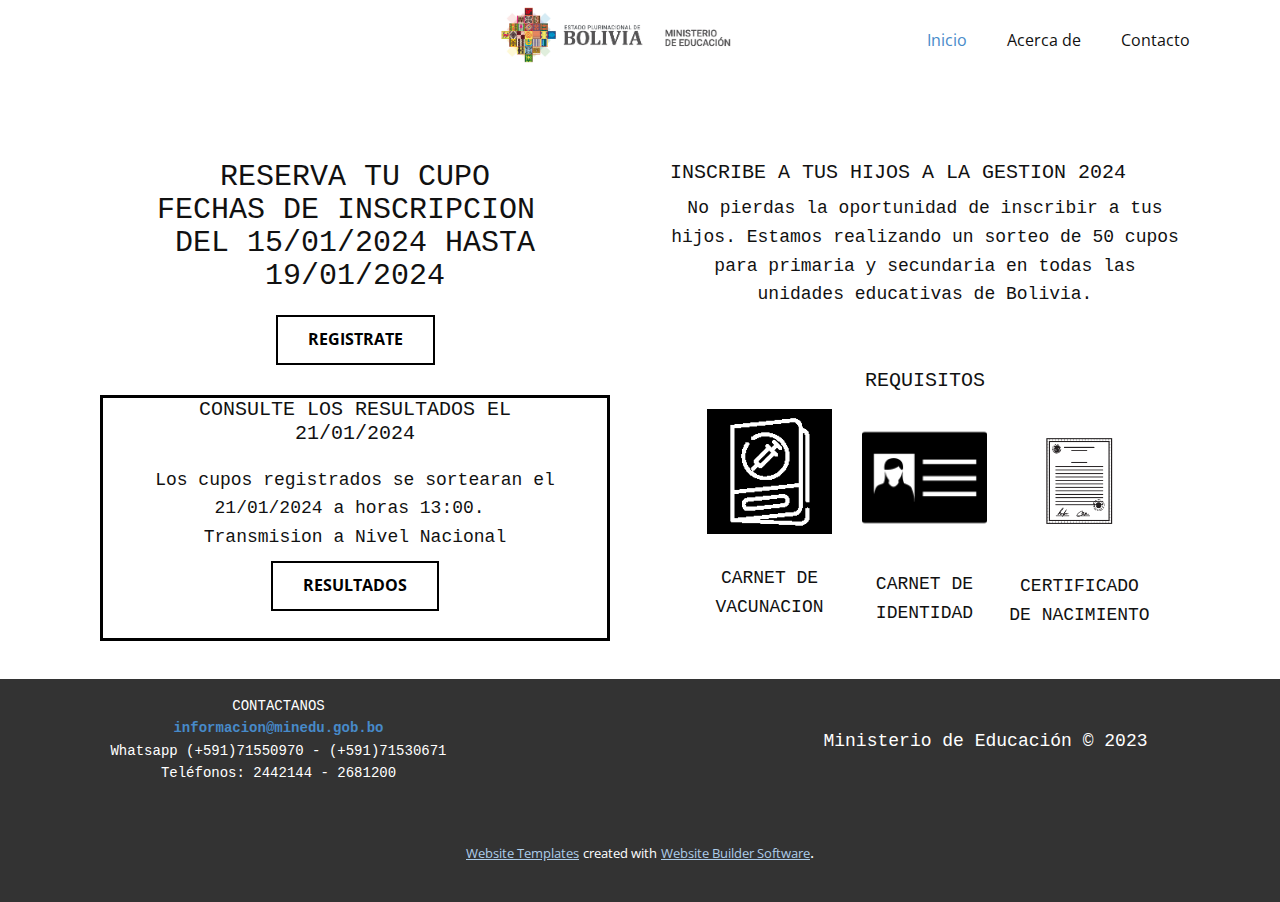
<file: Site1/index.html>
<!DOCTYPE html>
<html style="font-size: 16px;" lang="es"><head>
    <meta name="viewport" content="width=device-width, initial-scale=1.0">
    <meta charset="utf-8">
    <meta name="keywords" content="RESERVA TU CUPOFECHAS DE INSCRIPCION&nbsp;DEL 15/01/2024 HASTA 19/01/2024​​">
    <meta name="description" content="">
    <title>Inicio</title>
    <link rel="stylesheet" href="nicepage.css" media="screen">
<link rel="stylesheet" href="Inicio.css" media="screen">
    <script class="u-script" type="text/javascript" src="jquery.js" defer=""></script>
    <script class="u-script" type="text/javascript" src="nicepage.js" defer=""></script>
    <meta name="generator" content="Nicepage 6.3.1, nicepage.com">
    <link id="u-theme-google-font" rel="stylesheet" href="https://fonts.googleapis.com/css?family=Roboto:100,100i,300,300i,400,400i,500,500i,700,700i,900,900i|Open+Sans:300,300i,400,400i,500,500i,600,600i,700,700i,800,800i">
    
    
    
    <script type="application/ld+json">{
		"@context": "http://schema.org",
		"@type": "Organization",
		"name": ""
}</script>
    <meta name="theme-color" content="#478ac9">
    <meta property="og:title" content="Inicio">
    <meta property="og:type" content="website">
  <meta data-intl-tel-input-cdn-path="intlTelInput/"></head>
  <body data-home-page="Inicio.html" data-home-page-title="Inicio" data-path-to-root="./" data-include-products="false" class="u-body u-xl-mode" data-lang="es"><header class="u-clearfix u-header u-header" id="sec-be57"><div class="u-clearfix u-sheet u-sheet-1">
        <img class="u-expanded-height u-image u-image-contain u-image-default u-image-1" src="images/ministeriodeeducacion1.png" alt="" data-image-width="707" data-image-height="201">
        <nav class="u-menu u-menu-one-level u-offcanvas u-menu-1">
          <div class="menu-collapse" style="font-size: 1rem; letter-spacing: 0px;">
            <a class="u-button-style u-custom-left-right-menu-spacing u-custom-padding-bottom u-custom-top-bottom-menu-spacing u-nav-link u-text-active-palette-1-base u-text-hover-palette-2-base" href="#">
              <svg class="u-svg-link" viewBox="0 0 24 24"><use xmlns:xlink="http://www.w3.org/1999/xlink" xlink:href="#menu-hamburger"></use></svg>
              <svg class="u-svg-content" version="1.1" id="menu-hamburger" viewBox="0 0 16 16" x="0px" y="0px" xmlns:xlink="http://www.w3.org/1999/xlink" xmlns="http://www.w3.org/2000/svg"><g><rect y="1" width="16" height="2"></rect><rect y="7" width="16" height="2"></rect><rect y="13" width="16" height="2"></rect>
</g></svg>
            </a>
          </div>
          <div class="u-custom-menu u-nav-container">
            <ul class="u-nav u-unstyled u-nav-1"><li class="u-nav-item"><a class="u-button-style u-nav-link u-text-active-palette-1-base u-text-hover-palette-2-base" href="Inicio.html" style="padding: 10px 20px;">Inicio</a>
</li><li class="u-nav-item"><a class="u-button-style u-nav-link u-text-active-palette-1-base u-text-hover-palette-2-base" href="Acerca-de.html" style="padding: 10px 20px;">Acerca de</a>
</li><li class="u-nav-item"><a class="u-button-style u-nav-link u-text-active-palette-1-base u-text-hover-palette-2-base" href="Contacto.html" style="padding: 10px 20px;">Contacto</a>
</li></ul>
          </div>
          <div class="u-custom-menu u-nav-container-collapse">
            <div class="u-black u-container-style u-inner-container-layout u-opacity u-opacity-95 u-sidenav">
              <div class="u-inner-container-layout u-sidenav-overflow">
                <div class="u-menu-close"></div>
                <ul class="u-align-center u-nav u-popupmenu-items u-unstyled u-nav-2"><li class="u-nav-item"><a class="u-button-style u-nav-link" href="Inicio.html">Inicio</a>
</li><li class="u-nav-item"><a class="u-button-style u-nav-link" href="Acerca-de.html">Acerca de</a>
</li><li class="u-nav-item"><a class="u-button-style u-nav-link" href="Contacto.html">Contacto</a>
</li></ul>
              </div>
            </div>
            <div class="u-black u-menu-overlay u-opacity u-opacity-70"></div>
          </div>
        </nav>
      </div></header>
    <section class="u-clearfix u-section-1" id="sec-d929">
      <div class="u-clearfix u-sheet u-sheet-1">
        <div class="data-layout-selected u-clearfix u-expanded-width u-layout-wrap u-layout-wrap-1">
          <div class="u-layout">
            <div class="u-layout-row">
              <div class="u-size-30">
                <div class="u-layout-col">
                  <div class="u-align-center u-container-style u-layout-cell u-size-60 u-layout-cell-1">
                    <div class="u-container-layout u-container-layout-1">
                      <h1 class="u-custom-font u-font-courier-new u-text u-text-default u-text-1">RESERVA TU CUPO<br>FECHAS DE INSCRIPCION&nbsp;<br>DEL 15/01/2024 HASTA 19/01/2024 
                      </h1>
                      <a href="Registro.html" class="u-align-center u-border-2 u-border-black u-btn u-button-style u-hover-black u-none u-text-hover-white u-btn-1" rel="nofollow">REGISTRATE<br>
                      </a>
                      <div class="u-border-3 u-border-black u-container-style u-expanded-width u-group u-group-1">
                        <div class="u-container-layout u-container-layout-2">
                          <h5 class="u-align-center u-custom-font u-font-courier-new u-text u-text-default u-text-2">CONSULTE LOS RESULTADOS EL 21/01/2024</h5>
                          <p class="u-align-center u-custom-font u-font-courier-new u-text u-text-default u-text-3">Los cupos registrados se sortearan el 21/01/2024 a horas 13:00.&nbsp;<br>Transmision a Nivel Nacional 
                          </p>
                          <a href="https://nicepage.com/es/plantillas-web" class="u-border-2 u-border-black u-btn u-button-style u-hover-black u-none u-text-hover-white u-btn-2">resultados</a>
                        </div>
                      </div>
                    </div>
                  </div>
                </div>
              </div>
              <div class="u-size-30">
                <div class="u-layout-col">
                  <div class="u-container-style u-layout-cell u-size-30 u-layout-cell-2">
                    <div class="u-container-layout u-container-layout-3">
                      <h5 class="u-custom-font u-font-courier-new u-text u-text-4">INSCRIBE A TUS HIJOS A LA GESTION 2024<br>
                      </h5>
                      <p class="u-align-center u-custom-font u-font-courier-new u-text u-text-5">No pierdas la oportunidad de inscribir a tus hijos. Estamos realizando un sorteo de 50 cupos para primaria y secundaria en todas las unidades educativas​ de Bolivia.</p>
                    </div>
                  </div>
                  <div class="u-container-style u-layout-cell u-size-30 u-layout-cell-3">
                    <div class="u-container-layout u-container-layout-4">
                      <h5 class="u-align-center u-custom-font u-font-courier-new u-text u-text-default u-text-6">REQUISITOS </h5>
                    </div>
                  </div>
                </div>
              </div>
            </div>
          </div>
        </div>
        <div class="data-layout-selected u-clearfix u-expanded-width-xs u-layout-wrap u-layout-wrap-2">
          <div class="u-layout">
            <div class="u-layout-row">
              <div class="u-container-style u-layout-cell u-size-20 u-layout-cell-4">
                <div class="u-container-layout u-container-layout-5">
                  <img class="u-image u-image-default u-preserve-proportions u-image-1" src="images/vacuna.png" alt="" data-image-width="150" data-image-height="150">
                  <p class="u-align-center u-custom-font u-font-courier-new u-text u-text-default u-text-7">CARNET DE VACUNACION</p>
                </div>
              </div>
              <div class="u-container-style u-layout-cell u-size-20 u-layout-cell-5">
                <div class="u-container-layout u-container-layout-6">
                  <img class="u-image u-image-default u-preserve-proportions u-image-2" src="images/ceduladeidentidad.png" alt="" data-image-width="512" data-image-height="512">
                  <p class="u-align-center u-custom-font u-font-courier-new u-text u-text-default u-text-8">CARNET DE IDENTIDAD</p>
                </div>
              </div>
              <div class="u-container-style u-layout-cell u-size-20 u-layout-cell-6">
                <div class="u-container-layout u-container-layout-7">
                  <img class="u-image u-image-contain u-image-default u-preserve-proportions u-image-3" src="images/acda.png" alt="" data-image-width="240" data-image-height="240">
                  <p class="u-align-center u-custom-font u-font-courier-new u-text u-text-default u-text-9">CERTIFICADO DE NACIMIENTO </p>
                </div>
              </div>
            </div>
          </div>
        </div>
      </div>
    </section>
    
    
    
    <footer class="u-align-center u-clearfix u-footer u-grey-80 u-footer" id="sec-e6d7"><div class="u-clearfix u-sheet u-sheet-1">
        <p class="u-align-center u-custom-font u-font-courier-new u-small-text u-text u-text-variant u-text-1">CONTACTANOS <br><b>
            <a href="mailto:informacion@minedu.gob.bo" class="u-active-none u-border-none u-btn u-button-style u-hover-none u-none u-text-palette-1-base u-btn-1">informacion@minedu.gob.bo</a></b>
          <br>Whatsapp (+591)71550970 - (+591)71530671<br>Teléfonos: 2442144 - 2681200<br>
        </p>
        <p class="u-align-center u-custom-font u-font-courier-new u-text u-text-2">Ministerio de Educación © 2023</p>
      </div></footer>
    <section class="u-backlink u-clearfix u-grey-80">
      <a class="u-link" href="https://nicepage.com/website-templates" target="_blank">
        <span>Website Templates</span>
      </a>
      <p class="u-text">
        <span>created with</span>
      </p>
      <a class="u-link" href="" target="_blank">
        <span>Website Builder Software</span>
      </a>. 
    </section>
  
</body></html>
</file>
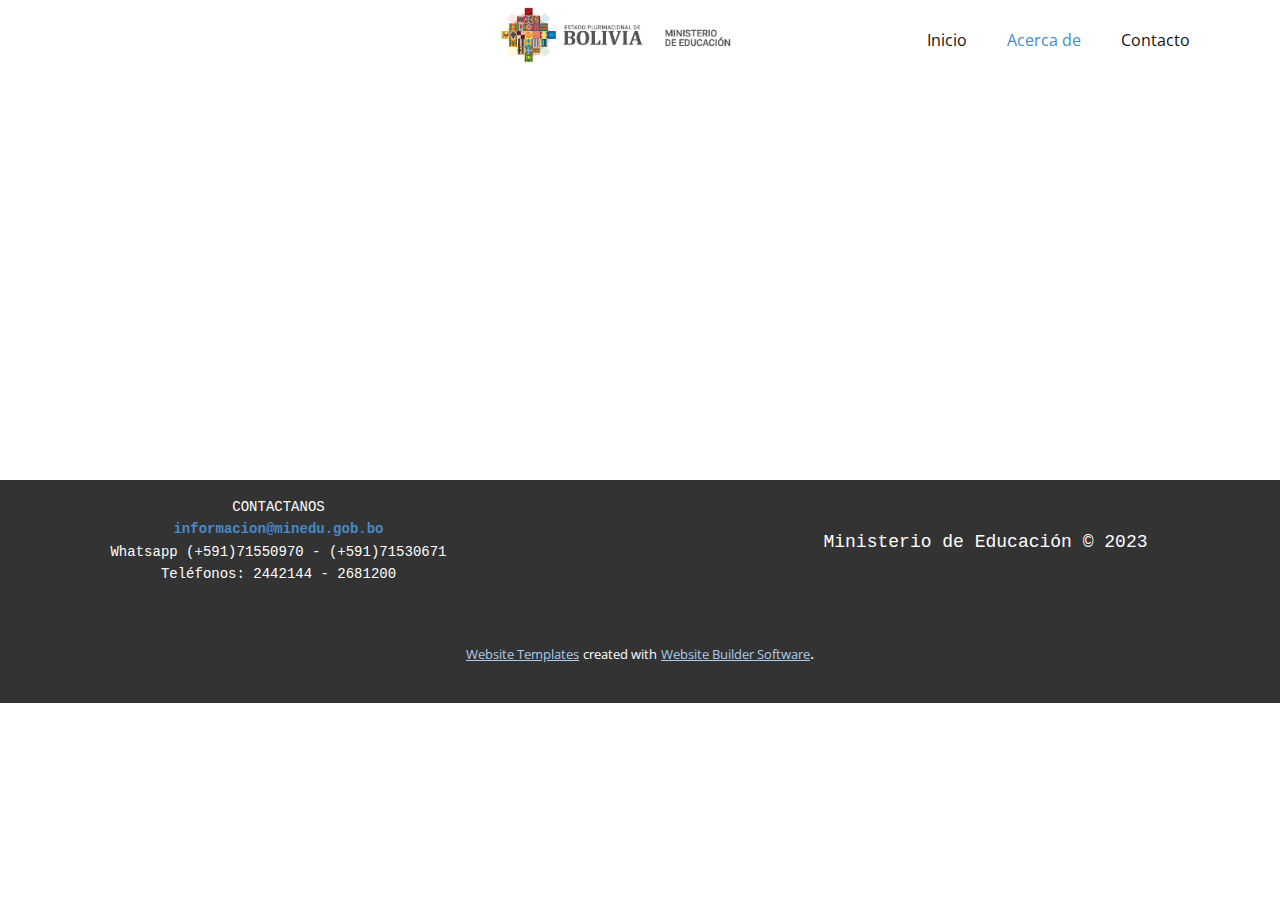
<file: Site1/Acerca-de.html>
<!DOCTYPE html>
<html style="font-size: 16px;" lang="es"><head>
    <meta name="viewport" content="width=device-width, initial-scale=1.0">
    <meta charset="utf-8">
    <meta name="keywords" content="">
    <meta name="description" content="">
    <title>Acerca de</title>
    <link rel="stylesheet" href="nicepage.css" media="screen">
<link rel="stylesheet" href="Acerca-de.css" media="screen">
    <script class="u-script" type="text/javascript" src="jquery.js" defer=""></script>
    <script class="u-script" type="text/javascript" src="nicepage.js" defer=""></script>
    <meta name="generator" content="Nicepage 6.3.1, nicepage.com">
    <link id="u-theme-google-font" rel="stylesheet" href="https://fonts.googleapis.com/css?family=Roboto:100,100i,300,300i,400,400i,500,500i,700,700i,900,900i|Open+Sans:300,300i,400,400i,500,500i,600,600i,700,700i,800,800i">
    
    
    
    <script type="application/ld+json">{
		"@context": "http://schema.org",
		"@type": "Organization",
		"name": ""
}</script>
    <meta name="theme-color" content="#478ac9">
    <meta property="og:title" content="Acerca de">
    <meta property="og:type" content="website">
  <meta data-intl-tel-input-cdn-path="intlTelInput/"></head>
  <body data-path-to-root="./" data-include-products="false" class="u-body u-xl-mode" data-lang="es"><header class="u-clearfix u-header u-header" id="sec-be57"><div class="u-clearfix u-sheet u-sheet-1">
        <img class="u-expanded-height u-image u-image-contain u-image-default u-image-1" src="images/ministeriodeeducacion1.png" alt="" data-image-width="707" data-image-height="201">
        <nav class="u-menu u-menu-one-level u-offcanvas u-menu-1">
          <div class="menu-collapse" style="font-size: 1rem; letter-spacing: 0px;">
            <a class="u-button-style u-custom-left-right-menu-spacing u-custom-padding-bottom u-custom-top-bottom-menu-spacing u-nav-link u-text-active-palette-1-base u-text-hover-palette-2-base" href="#">
              <svg class="u-svg-link" viewBox="0 0 24 24"><use xmlns:xlink="http://www.w3.org/1999/xlink" xlink:href="#menu-hamburger"></use></svg>
              <svg class="u-svg-content" version="1.1" id="menu-hamburger" viewBox="0 0 16 16" x="0px" y="0px" xmlns:xlink="http://www.w3.org/1999/xlink" xmlns="http://www.w3.org/2000/svg"><g><rect y="1" width="16" height="2"></rect><rect y="7" width="16" height="2"></rect><rect y="13" width="16" height="2"></rect>
</g></svg>
            </a>
          </div>
          <div class="u-custom-menu u-nav-container">
            <ul class="u-nav u-unstyled u-nav-1"><li class="u-nav-item"><a class="u-button-style u-nav-link u-text-active-palette-1-base u-text-hover-palette-2-base" href="Inicio.html" style="padding: 10px 20px;">Inicio</a>
</li><li class="u-nav-item"><a class="u-button-style u-nav-link u-text-active-palette-1-base u-text-hover-palette-2-base" href="Acerca-de.html" style="padding: 10px 20px;">Acerca de</a>
</li><li class="u-nav-item"><a class="u-button-style u-nav-link u-text-active-palette-1-base u-text-hover-palette-2-base" href="Contacto.html" style="padding: 10px 20px;">Contacto</a>
</li></ul>
          </div>
          <div class="u-custom-menu u-nav-container-collapse">
            <div class="u-black u-container-style u-inner-container-layout u-opacity u-opacity-95 u-sidenav">
              <div class="u-inner-container-layout u-sidenav-overflow">
                <div class="u-menu-close"></div>
                <ul class="u-align-center u-nav u-popupmenu-items u-unstyled u-nav-2"><li class="u-nav-item"><a class="u-button-style u-nav-link" href="Inicio.html">Inicio</a>
</li><li class="u-nav-item"><a class="u-button-style u-nav-link" href="Acerca-de.html">Acerca de</a>
</li><li class="u-nav-item"><a class="u-button-style u-nav-link" href="Contacto.html">Contacto</a>
</li></ul>
              </div>
            </div>
            <div class="u-black u-menu-overlay u-opacity u-opacity-70"></div>
          </div>
        </nav>
      </div></header>
    <section class="u-clearfix u-section-1" id="sec-7c60">
      <div class="u-clearfix u-sheet u-sheet-1"></div>
    </section>
    
    
    
    <footer class="u-align-center u-clearfix u-footer u-grey-80 u-footer" id="sec-e6d7"><div class="u-clearfix u-sheet u-sheet-1">
        <p class="u-align-center u-custom-font u-font-courier-new u-small-text u-text u-text-variant u-text-1">CONTACTANOS <br><b>
            <a href="mailto:informacion@minedu.gob.bo" class="u-active-none u-border-none u-btn u-button-style u-hover-none u-none u-text-palette-1-base u-btn-1">informacion@minedu.gob.bo</a></b>
          <br>Whatsapp (+591)71550970 - (+591)71530671<br>Teléfonos: 2442144 - 2681200<br>
        </p>
        <p class="u-align-center u-custom-font u-font-courier-new u-text u-text-2">Ministerio de Educación © 2023</p>
      </div></footer>
    <section class="u-backlink u-clearfix u-grey-80">
      <a class="u-link" href="https://nicepage.com/website-templates" target="_blank">
        <span>Website Templates</span>
      </a>
      <p class="u-text">
        <span>created with</span>
      </p>
      <a class="u-link" href="" target="_blank">
        <span>Website Builder Software</span>
      </a>. 
    </section>
  
</body></html>
</file>
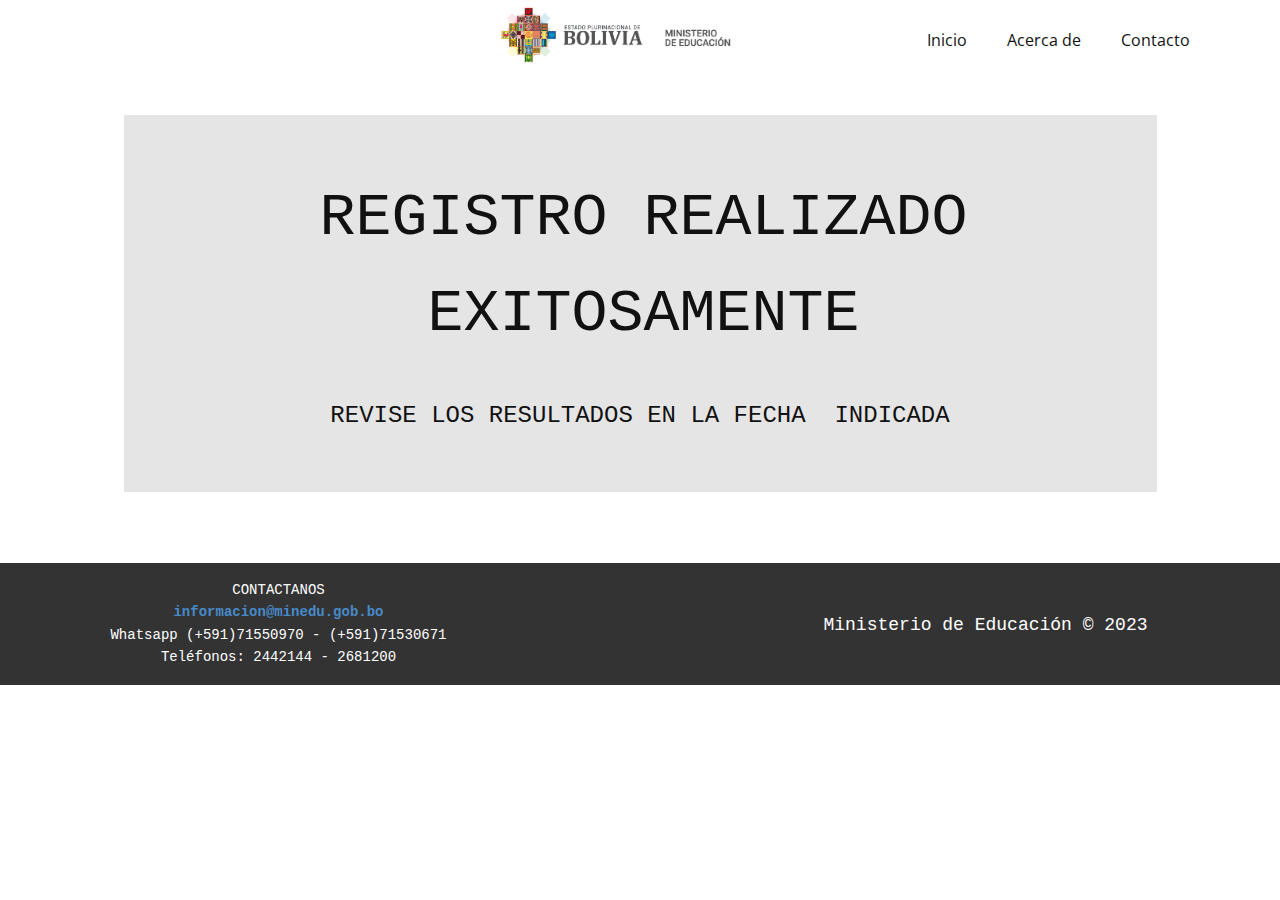
<file: Site1/confirmacion.html>
<!DOCTYPE html>
<html style="font-size: 16px;" lang="es"><head>
    <meta name="viewport" content="width=device-width, initial-scale=1.0">
    <meta charset="utf-8">
    <meta name="keywords" content="">
    <meta name="description" content="">
    <title>confirmacion</title>
    <link rel="stylesheet" href="nicepage.css" media="screen">
<link rel="stylesheet" href="confirmacion.css" media="screen">
    <script class="u-script" type="text/javascript" src="jquery.js" defer=""></script>
    <script class="u-script" type="text/javascript" src="nicepage.js" defer=""></script>
    <meta name="generator" content="Nicepage 6.3.1, nicepage.com">
    <link id="u-theme-google-font" rel="stylesheet" href="https://fonts.googleapis.com/css?family=Roboto:100,100i,300,300i,400,400i,500,500i,700,700i,900,900i|Open+Sans:300,300i,400,400i,500,500i,600,600i,700,700i,800,800i">
    
    
    
    <script type="application/ld+json">{
		"@context": "http://schema.org",
		"@type": "Organization",
		"name": ""
}</script>
    <meta name="theme-color" content="#478ac9">
    <meta property="og:title" content="confirmacion">
    <meta property="og:type" content="website">
  <meta data-intl-tel-input-cdn-path="intlTelInput/"></head>
  <body data-path-to-root="./" data-include-products="false" class="u-body u-xl-mode" data-lang="es"><header class="u-clearfix u-header u-header" id="sec-be57"><div class="u-clearfix u-sheet u-sheet-1">
        <img class="u-expanded-height u-image u-image-contain u-image-default u-image-1" src="images/ministeriodeeducacion1.png" alt="" data-image-width="707" data-image-height="201">
        <nav class="u-menu u-menu-one-level u-offcanvas u-menu-1">
          <div class="menu-collapse" style="font-size: 1rem; letter-spacing: 0px;">
            <a class="u-button-style u-custom-left-right-menu-spacing u-custom-padding-bottom u-custom-top-bottom-menu-spacing u-nav-link u-text-active-palette-1-base u-text-hover-palette-2-base" href="#">
              <svg class="u-svg-link" viewBox="0 0 24 24"><use xmlns:xlink="http://www.w3.org/1999/xlink" xlink:href="#menu-hamburger"></use></svg>
              <svg class="u-svg-content" version="1.1" id="menu-hamburger" viewBox="0 0 16 16" x="0px" y="0px" xmlns:xlink="http://www.w3.org/1999/xlink" xmlns="http://www.w3.org/2000/svg"><g><rect y="1" width="16" height="2"></rect><rect y="7" width="16" height="2"></rect><rect y="13" width="16" height="2"></rect>
</g></svg>
            </a>
          </div>
          <div class="u-custom-menu u-nav-container">
            <ul class="u-nav u-unstyled u-nav-1"><li class="u-nav-item"><a class="u-button-style u-nav-link u-text-active-palette-1-base u-text-hover-palette-2-base" href="Inicio.html" style="padding: 10px 20px;">Inicio</a>
</li><li class="u-nav-item"><a class="u-button-style u-nav-link u-text-active-palette-1-base u-text-hover-palette-2-base" href="Acerca-de.html" style="padding: 10px 20px;">Acerca de</a>
</li><li class="u-nav-item"><a class="u-button-style u-nav-link u-text-active-palette-1-base u-text-hover-palette-2-base" href="Contacto.html" style="padding: 10px 20px;">Contacto</a>
</li></ul>
          </div>
          <div class="u-custom-menu u-nav-container-collapse">
            <div class="u-black u-container-style u-inner-container-layout u-opacity u-opacity-95 u-sidenav">
              <div class="u-inner-container-layout u-sidenav-overflow">
                <div class="u-menu-close"></div>
                <ul class="u-align-center u-nav u-popupmenu-items u-unstyled u-nav-2"><li class="u-nav-item"><a class="u-button-style u-nav-link" href="Inicio.html">Inicio</a>
</li><li class="u-nav-item"><a class="u-button-style u-nav-link" href="Acerca-de.html">Acerca de</a>
</li><li class="u-nav-item"><a class="u-button-style u-nav-link" href="Contacto.html">Contacto</a>
</li></ul>
              </div>
            </div>
            <div class="u-black u-menu-overlay u-opacity u-opacity-70"></div>
          </div>
        </nav>
      </div></header>
    <section class="u-clearfix u-section-1" id="sec-e9c5">
      <div class="u-clearfix u-sheet u-sheet-1">
        <div class="u-container-style u-grey-10 u-group u-group-1">
          <div class="u-container-layout u-container-layout-1">
            <p class="u-align-center u-custom-font u-font-courier-new u-text u-text-1">REGISTRO REALIZADO EXITOSAMENTE</p>
            <p class="u-align-center u-custom-font u-font-courier-new u-text u-text-2">REVISE LOS RESULTADOS EN LA FECHA&nbsp; INDICADA</p>
          </div>
        </div>
      </div>
    </section>
    
    
    
    <footer class="u-align-center u-clearfix u-footer u-grey-80 u-footer" id="sec-e6d7"><div class="u-clearfix u-sheet u-sheet-1">
        <p class="u-align-center u-custom-font u-font-courier-new u-small-text u-text u-text-variant u-text-1">CONTACTANOS <br><b>
            <a href="mailto:informacion@minedu.gob.bo" class="u-active-none u-border-none u-btn u-button-style u-hover-none u-none u-text-palette-1-base u-btn-1">informacion@minedu.gob.bo</a></b>
          <br>Whatsapp (+591)71550970 - (+591)71530671<br>Teléfonos: 2442144 - 2681200<br>
        </p>
        <p class="u-align-center u-custom-font u-font-courier-new u-text u-text-2">Ministerio de Educación © 2023</p>
      </div></footer>
  
</body></html>
</file>
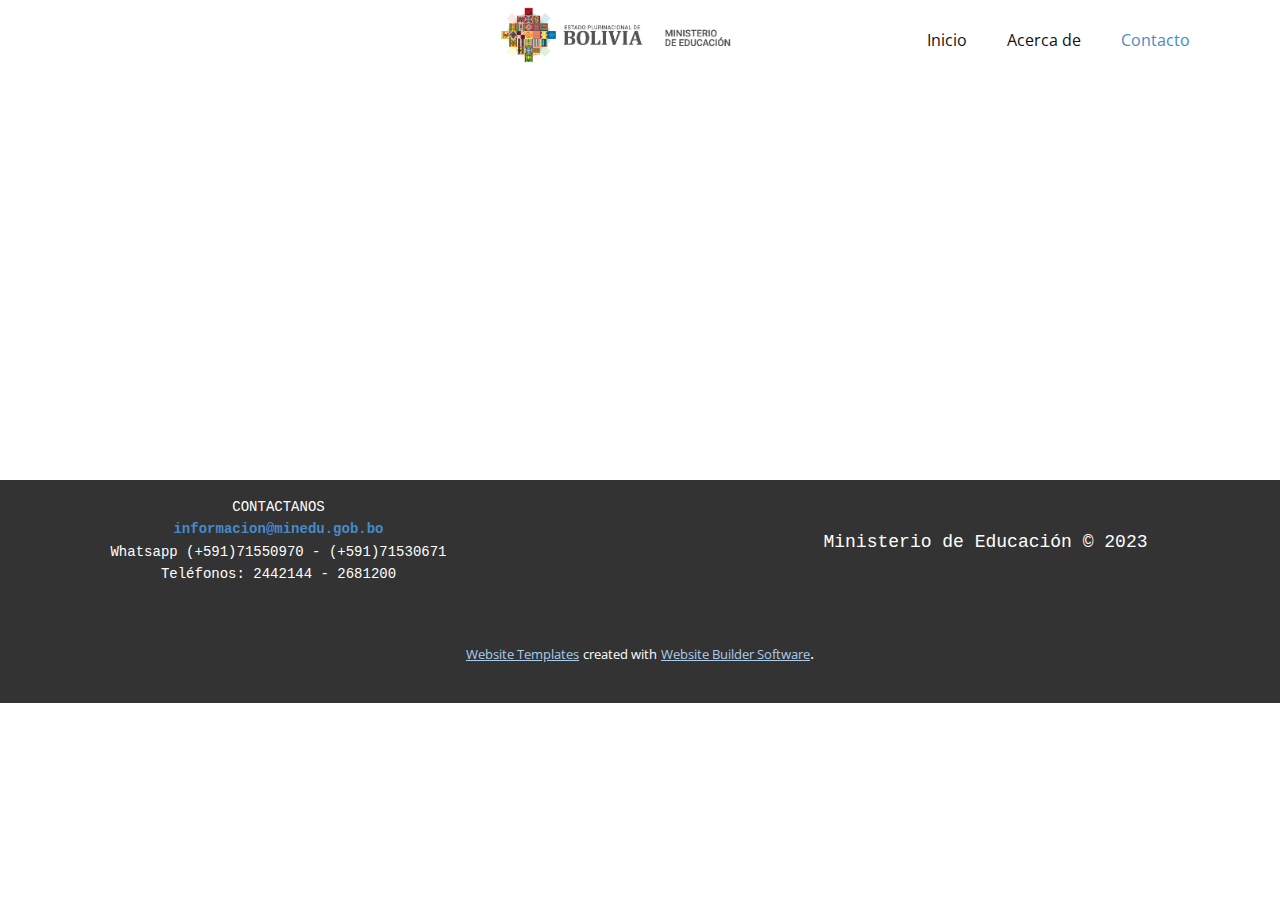
<file: Site1/Contacto.html>
<!DOCTYPE html>
<html style="font-size: 16px;" lang="es"><head>
    <meta name="viewport" content="width=device-width, initial-scale=1.0">
    <meta charset="utf-8">
    <meta name="keywords" content="">
    <meta name="description" content="">
    <title>Contacto</title>
    <link rel="stylesheet" href="nicepage.css" media="screen">
<link rel="stylesheet" href="Contacto.css" media="screen">
    <script class="u-script" type="text/javascript" src="jquery.js" defer=""></script>
    <script class="u-script" type="text/javascript" src="nicepage.js" defer=""></script>
    <meta name="generator" content="Nicepage 6.3.1, nicepage.com">
    <link id="u-theme-google-font" rel="stylesheet" href="https://fonts.googleapis.com/css?family=Roboto:100,100i,300,300i,400,400i,500,500i,700,700i,900,900i|Open+Sans:300,300i,400,400i,500,500i,600,600i,700,700i,800,800i">
    
    
    
    <script type="application/ld+json">{
		"@context": "http://schema.org",
		"@type": "Organization",
		"name": ""
}</script>
    <meta name="theme-color" content="#478ac9">
    <meta property="og:title" content="Contacto">
    <meta property="og:type" content="website">
  <meta data-intl-tel-input-cdn-path="intlTelInput/"></head>
  <body data-path-to-root="./" data-include-products="false" class="u-body u-xl-mode" data-lang="es"><header class="u-clearfix u-header u-header" id="sec-be57"><div class="u-clearfix u-sheet u-sheet-1">
        <img class="u-expanded-height u-image u-image-contain u-image-default u-image-1" src="images/ministeriodeeducacion1.png" alt="" data-image-width="707" data-image-height="201">
        <nav class="u-menu u-menu-one-level u-offcanvas u-menu-1">
          <div class="menu-collapse" style="font-size: 1rem; letter-spacing: 0px;">
            <a class="u-button-style u-custom-left-right-menu-spacing u-custom-padding-bottom u-custom-top-bottom-menu-spacing u-nav-link u-text-active-palette-1-base u-text-hover-palette-2-base" href="#">
              <svg class="u-svg-link" viewBox="0 0 24 24"><use xmlns:xlink="http://www.w3.org/1999/xlink" xlink:href="#menu-hamburger"></use></svg>
              <svg class="u-svg-content" version="1.1" id="menu-hamburger" viewBox="0 0 16 16" x="0px" y="0px" xmlns:xlink="http://www.w3.org/1999/xlink" xmlns="http://www.w3.org/2000/svg"><g><rect y="1" width="16" height="2"></rect><rect y="7" width="16" height="2"></rect><rect y="13" width="16" height="2"></rect>
</g></svg>
            </a>
          </div>
          <div class="u-custom-menu u-nav-container">
            <ul class="u-nav u-unstyled u-nav-1"><li class="u-nav-item"><a class="u-button-style u-nav-link u-text-active-palette-1-base u-text-hover-palette-2-base" href="Inicio.html" style="padding: 10px 20px;">Inicio</a>
</li><li class="u-nav-item"><a class="u-button-style u-nav-link u-text-active-palette-1-base u-text-hover-palette-2-base" href="Acerca-de.html" style="padding: 10px 20px;">Acerca de</a>
</li><li class="u-nav-item"><a class="u-button-style u-nav-link u-text-active-palette-1-base u-text-hover-palette-2-base" href="Contacto.html" style="padding: 10px 20px;">Contacto</a>
</li></ul>
          </div>
          <div class="u-custom-menu u-nav-container-collapse">
            <div class="u-black u-container-style u-inner-container-layout u-opacity u-opacity-95 u-sidenav">
              <div class="u-inner-container-layout u-sidenav-overflow">
                <div class="u-menu-close"></div>
                <ul class="u-align-center u-nav u-popupmenu-items u-unstyled u-nav-2"><li class="u-nav-item"><a class="u-button-style u-nav-link" href="Inicio.html">Inicio</a>
</li><li class="u-nav-item"><a class="u-button-style u-nav-link" href="Acerca-de.html">Acerca de</a>
</li><li class="u-nav-item"><a class="u-button-style u-nav-link" href="Contacto.html">Contacto</a>
</li></ul>
              </div>
            </div>
            <div class="u-black u-menu-overlay u-opacity u-opacity-70"></div>
          </div>
        </nav>
      </div></header>
    <section class="u-clearfix u-section-1" id="sec-a729">
      <div class="u-clearfix u-sheet u-sheet-1"></div>
    </section>
    
    
    
    <footer class="u-align-center u-clearfix u-footer u-grey-80 u-footer" id="sec-e6d7"><div class="u-clearfix u-sheet u-sheet-1">
        <p class="u-align-center u-custom-font u-font-courier-new u-small-text u-text u-text-variant u-text-1">CONTACTANOS <br><b>
            <a href="mailto:informacion@minedu.gob.bo" class="u-active-none u-border-none u-btn u-button-style u-hover-none u-none u-text-palette-1-base u-btn-1">informacion@minedu.gob.bo</a></b>
          <br>Whatsapp (+591)71550970 - (+591)71530671<br>Teléfonos: 2442144 - 2681200<br>
        </p>
        <p class="u-align-center u-custom-font u-font-courier-new u-text u-text-2">Ministerio de Educación © 2023</p>
      </div></footer>
    <section class="u-backlink u-clearfix u-grey-80">
      <a class="u-link" href="https://nicepage.com/website-templates" target="_blank">
        <span>Website Templates</span>
      </a>
      <p class="u-text">
        <span>created with</span>
      </p>
      <a class="u-link" href="" target="_blank">
        <span>Website Builder Software</span>
      </a>. 
    </section>
  
</body></html>
</file>
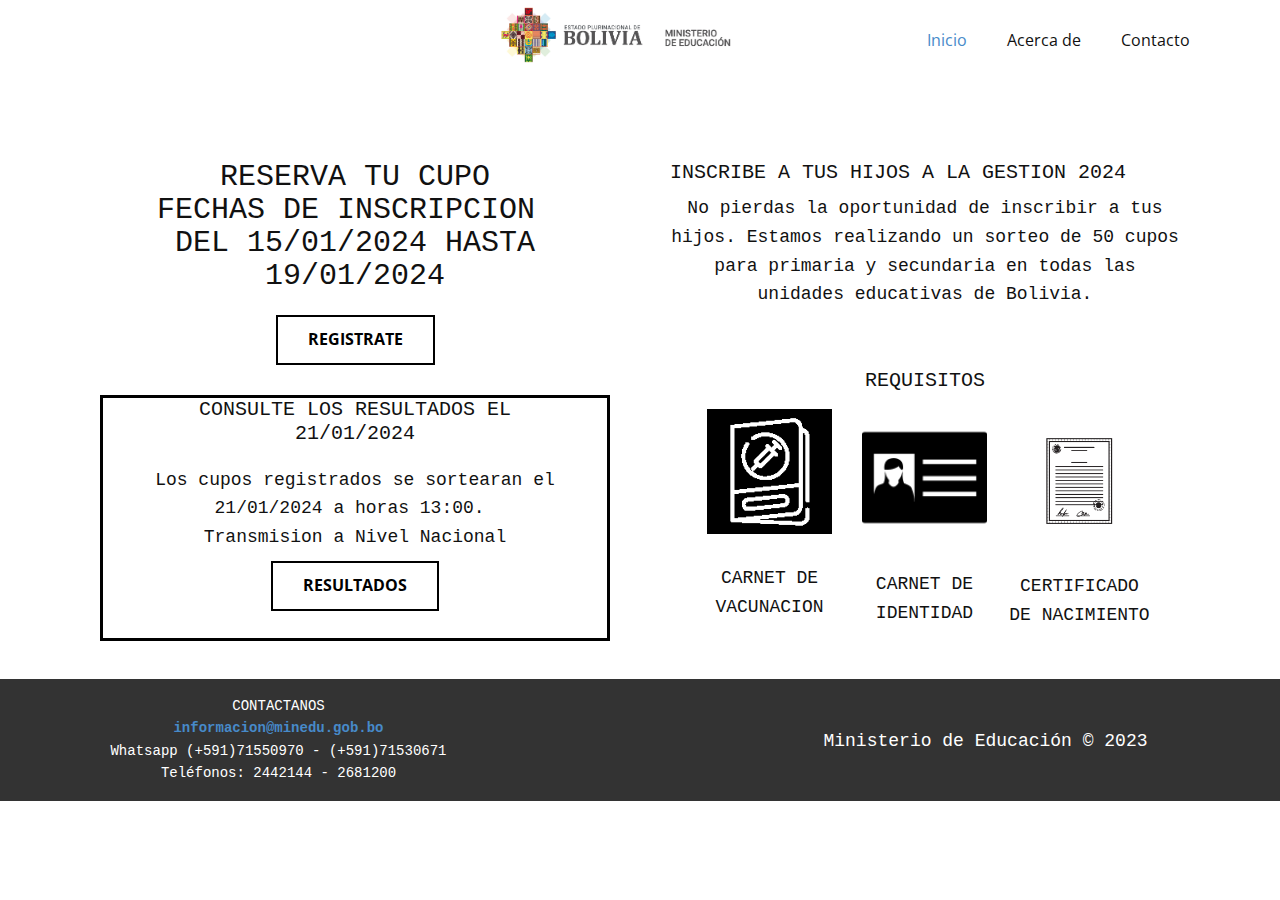
<file: Site1/Inicio.html>
<!DOCTYPE html>
<html style="font-size: 16px;" lang="es"><head>
    <meta name="viewport" content="width=device-width, initial-scale=1.0">
    <meta charset="utf-8">
    <meta name="keywords" content="RESERVA TU CUPOFECHAS DE INSCRIPCION&nbsp;DEL 15/01/2024 HASTA 19/01/2024​​">
    <meta name="description" content="">
    <title>Inicio</title>
    <link rel="stylesheet" href="nicepage.css" media="screen">
<link rel="stylesheet" href="Inicio.css" media="screen">
    <script class="u-script" type="text/javascript" src="jquery.js" defer=""></script>
    <script class="u-script" type="text/javascript" src="nicepage.js" defer=""></script>
    <meta name="generator" content="Nicepage 6.3.1, nicepage.com">
    <link id="u-theme-google-font" rel="stylesheet" href="https://fonts.googleapis.com/css?family=Roboto:100,100i,300,300i,400,400i,500,500i,700,700i,900,900i|Open+Sans:300,300i,400,400i,500,500i,600,600i,700,700i,800,800i">
    
    
    
    <script type="application/ld+json">{
		"@context": "http://schema.org",
		"@type": "Organization",
		"name": ""
}</script>
    <meta name="theme-color" content="#478ac9">
    <meta property="og:title" content="Inicio">
    <meta property="og:type" content="website">
  <meta data-intl-tel-input-cdn-path="intlTelInput/"></head>
  <body data-path-to-root="./" data-include-products="false" class="u-body u-xl-mode" data-lang="es"><header class="u-clearfix u-header u-header" id="sec-be57"><div class="u-clearfix u-sheet u-sheet-1">
        <img class="u-expanded-height u-image u-image-contain u-image-default u-image-1" src="images/ministeriodeeducacion1.png" alt="" data-image-width="707" data-image-height="201">
        <nav class="u-menu u-menu-one-level u-offcanvas u-menu-1">
          <div class="menu-collapse" style="font-size: 1rem; letter-spacing: 0px;">
            <a class="u-button-style u-custom-left-right-menu-spacing u-custom-padding-bottom u-custom-top-bottom-menu-spacing u-nav-link u-text-active-palette-1-base u-text-hover-palette-2-base" href="#">
              <svg class="u-svg-link" viewBox="0 0 24 24"><use xmlns:xlink="http://www.w3.org/1999/xlink" xlink:href="#menu-hamburger"></use></svg>
              <svg class="u-svg-content" version="1.1" id="menu-hamburger" viewBox="0 0 16 16" x="0px" y="0px" xmlns:xlink="http://www.w3.org/1999/xlink" xmlns="http://www.w3.org/2000/svg"><g><rect y="1" width="16" height="2"></rect><rect y="7" width="16" height="2"></rect><rect y="13" width="16" height="2"></rect>
</g></svg>
            </a>
          </div>
          <div class="u-custom-menu u-nav-container">
            <ul class="u-nav u-unstyled u-nav-1"><li class="u-nav-item"><a class="u-button-style u-nav-link u-text-active-palette-1-base u-text-hover-palette-2-base" href="Inicio.html" style="padding: 10px 20px;">Inicio</a>
</li><li class="u-nav-item"><a class="u-button-style u-nav-link u-text-active-palette-1-base u-text-hover-palette-2-base" href="Acerca-de.html" style="padding: 10px 20px;">Acerca de</a>
</li><li class="u-nav-item"><a class="u-button-style u-nav-link u-text-active-palette-1-base u-text-hover-palette-2-base" href="Contacto.html" style="padding: 10px 20px;">Contacto</a>
</li></ul>
          </div>
          <div class="u-custom-menu u-nav-container-collapse">
            <div class="u-black u-container-style u-inner-container-layout u-opacity u-opacity-95 u-sidenav">
              <div class="u-inner-container-layout u-sidenav-overflow">
                <div class="u-menu-close"></div>
                <ul class="u-align-center u-nav u-popupmenu-items u-unstyled u-nav-2"><li class="u-nav-item"><a class="u-button-style u-nav-link" href="Inicio.html">Inicio</a>
</li><li class="u-nav-item"><a class="u-button-style u-nav-link" href="Acerca-de.html">Acerca de</a>
</li><li class="u-nav-item"><a class="u-button-style u-nav-link" href="Contacto.html">Contacto</a>
</li></ul>
              </div>
            </div>
            <div class="u-black u-menu-overlay u-opacity u-opacity-70"></div>
          </div>
        </nav>
      </div></header>
    <section class="u-clearfix u-section-1" id="sec-d929">
      <div class="u-clearfix u-sheet u-sheet-1">
        <div class="data-layout-selected u-clearfix u-expanded-width u-layout-wrap u-layout-wrap-1">
          <div class="u-layout">
            <div class="u-layout-row">
              <div class="u-size-30">
                <div class="u-layout-col">
                  <div class="u-align-center u-container-style u-layout-cell u-size-60 u-layout-cell-1">
                    <div class="u-container-layout u-container-layout-1">
                      <h1 class="u-custom-font u-font-courier-new u-text u-text-default u-text-1">RESERVA TU CUPO<br>FECHAS DE INSCRIPCION&nbsp;<br>DEL 15/01/2024 HASTA 19/01/2024 
                      </h1>
                      <a href="Registro.html" class="u-align-center u-border-2 u-border-black u-btn u-button-style u-hover-black u-none u-text-hover-white u-btn-1" rel="nofollow">REGISTRATE<br>
                      </a>
                      <div class="u-border-3 u-border-black u-container-style u-expanded-width u-group u-group-1">
                        <div class="u-container-layout u-container-layout-2">
                          <h5 class="u-align-center u-custom-font u-font-courier-new u-text u-text-default u-text-2">CONSULTE LOS RESULTADOS EL 21/01/2024</h5>
                          <p class="u-align-center u-custom-font u-font-courier-new u-text u-text-default u-text-3">Los cupos registrados se sortearan el 21/01/2024 a horas 13:00.&nbsp;<br>Transmision a Nivel Nacional 
                          </p>
                          <a href="https://nicepage.com/es/plantillas-web" class="u-border-2 u-border-black u-btn u-button-style u-hover-black u-none u-text-hover-white u-btn-2">resultados</a>
                        </div>
                      </div>
                    </div>
                  </div>
                </div>
              </div>
              <div class="u-size-30">
                <div class="u-layout-col">
                  <div class="u-container-style u-layout-cell u-size-30 u-layout-cell-2">
                    <div class="u-container-layout u-container-layout-3">
                      <h5 class="u-custom-font u-font-courier-new u-text u-text-4">INSCRIBE A TUS HIJOS A LA GESTION 2024<br>
                      </h5>
                      <p class="u-align-center u-custom-font u-font-courier-new u-text u-text-5">No pierdas la oportunidad de inscribir a tus hijos. Estamos realizando un sorteo de 50 cupos para primaria y secundaria en todas las unidades educativas​ de Bolivia.</p>
                    </div>
                  </div>
                  <div class="u-container-style u-layout-cell u-size-30 u-layout-cell-3">
                    <div class="u-container-layout u-container-layout-4">
                      <h5 class="u-align-center u-custom-font u-font-courier-new u-text u-text-default u-text-6">REQUISITOS </h5>
                    </div>
                  </div>
                </div>
              </div>
            </div>
          </div>
        </div>
        <div class="data-layout-selected u-clearfix u-expanded-width-xs u-layout-wrap u-layout-wrap-2">
          <div class="u-layout">
            <div class="u-layout-row">
              <div class="u-container-style u-layout-cell u-size-20 u-layout-cell-4">
                <div class="u-container-layout u-container-layout-5">
                  <img class="u-image u-image-default u-preserve-proportions u-image-1" src="images/vacuna.png" alt="" data-image-width="150" data-image-height="150">
                  <p class="u-align-center u-custom-font u-font-courier-new u-text u-text-default u-text-7">CARNET DE VACUNACION</p>
                </div>
              </div>
              <div class="u-container-style u-layout-cell u-size-20 u-layout-cell-5">
                <div class="u-container-layout u-container-layout-6">
                  <img class="u-image u-image-default u-preserve-proportions u-image-2" src="images/ceduladeidentidad.png" alt="" data-image-width="512" data-image-height="512">
                  <p class="u-align-center u-custom-font u-font-courier-new u-text u-text-default u-text-8">CARNET DE IDENTIDAD</p>
                </div>
              </div>
              <div class="u-container-style u-layout-cell u-size-20 u-layout-cell-6">
                <div class="u-container-layout u-container-layout-7">
                  <img class="u-image u-image-contain u-image-default u-preserve-proportions u-image-3" src="images/acda.png" alt="" data-image-width="240" data-image-height="240">
                  <p class="u-align-center u-custom-font u-font-courier-new u-text u-text-default u-text-9">CERTIFICADO DE NACIMIENTO </p>
                </div>
              </div>
            </div>
          </div>
        </div>
      </div>
    </section>
    
    
    
    <footer class="u-align-center u-clearfix u-footer u-grey-80 u-footer" id="sec-e6d7"><div class="u-clearfix u-sheet u-sheet-1">
        <p class="u-align-center u-custom-font u-font-courier-new u-small-text u-text u-text-variant u-text-1">CONTACTANOS <br><b>
            <a href="mailto:informacion@minedu.gob.bo" class="u-active-none u-border-none u-btn u-button-style u-hover-none u-none u-text-palette-1-base u-btn-1">informacion@minedu.gob.bo</a></b>
          <br>Whatsapp (+591)71550970 - (+591)71530671<br>Teléfonos: 2442144 - 2681200<br>
        </p>
        <p class="u-align-center u-custom-font u-font-courier-new u-text u-text-2">Ministerio de Educación © 2023</p>
      </div></footer>
    
  
</body></html>
</file>
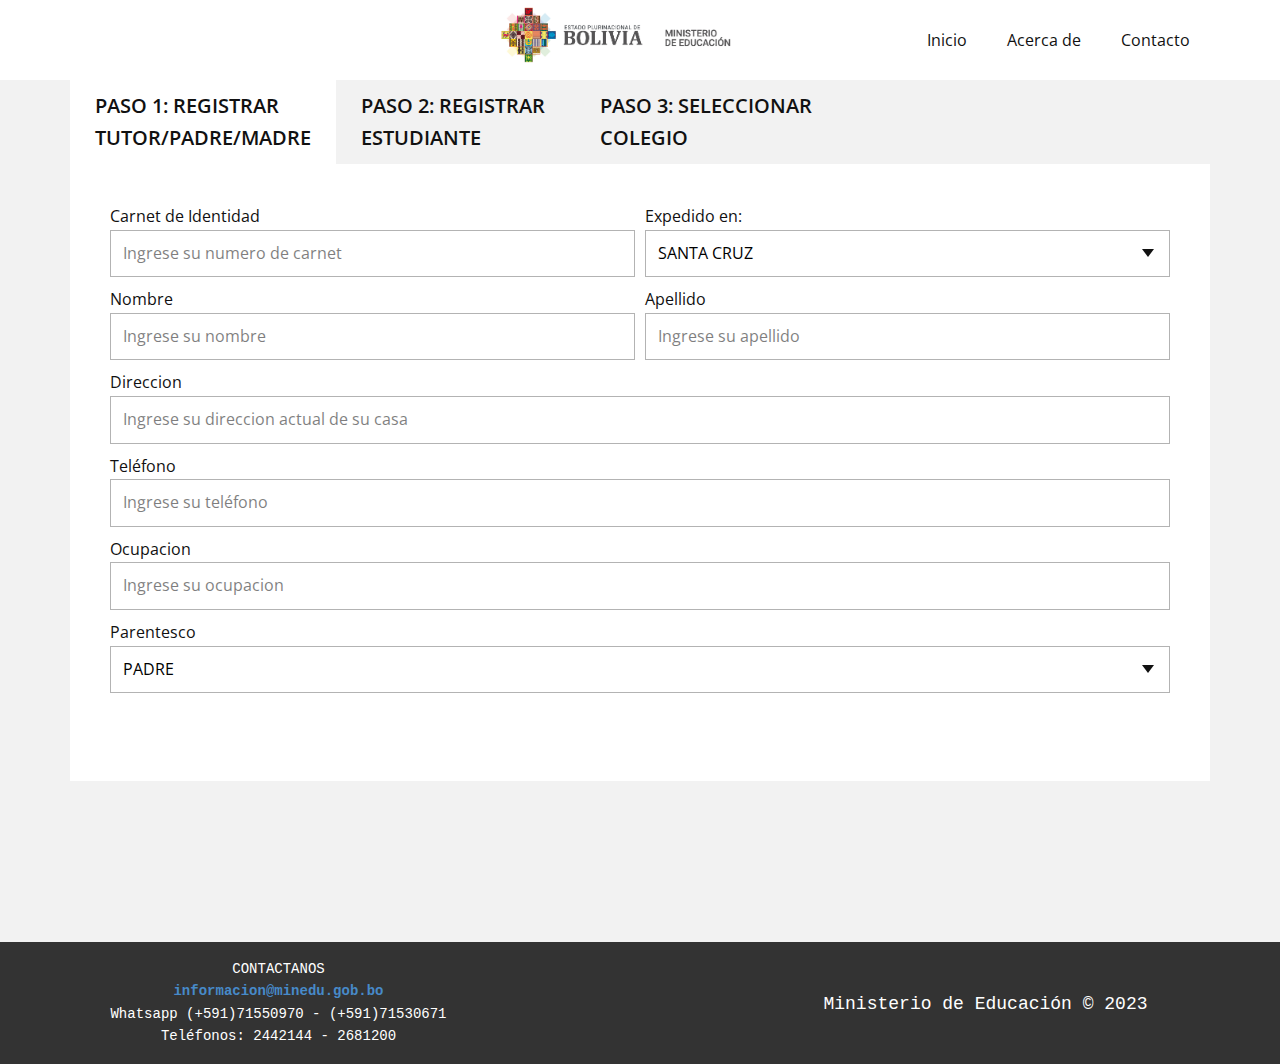
<file: Site1/Registro.html>
<!DOCTYPE html>
<html style="font-size: 16px;" lang="es"><head>
    <meta name="viewport" content="width=device-width, initial-scale=1.0">
    <meta charset="utf-8">
    <meta name="keywords" content="We partner with the world&amp;apos;s leading universities">
    <meta name="description" content="">
    <title>Registro</title>
    <link rel="stylesheet" href="nicepage.css" media="screen">
<link rel="stylesheet" href="Registro.css" media="screen">
    <script class="u-script" type="text/javascript" src="jquery.js" defer=""></script>
    <script class="u-script" type="text/javascript" src="nicepage.js" defer=""></script>
    <meta name="generator" content="Nicepage 6.3.1, nicepage.com">
    <meta name="referrer" content="origin">
    <link id="u-theme-google-font" rel="stylesheet" href="https://fonts.googleapis.com/css?family=Roboto:100,100i,300,300i,400,400i,500,500i,700,700i,900,900i|Open+Sans:300,300i,400,400i,500,500i,600,600i,700,700i,800,800i">
    
    
    
    <script type="application/ld+json">{
		"@context": "http://schema.org",
		"@type": "Organization",
		"name": ""
}</script>
    <meta name="theme-color" content="#478ac9">
    <meta property="og:title" content="Registro">
    <meta property="og:type" content="website">
  <meta data-intl-tel-input-cdn-path="intlTelInput/"></head>
  <body data-path-to-root="./" data-include-products="false" class="u-body u-xl-mode" data-lang="es"><header class="u-clearfix u-header u-header" id="sec-be57"><div class="u-clearfix u-sheet u-sheet-1">
        <img class="u-expanded-height u-image u-image-contain u-image-default u-image-1" src="images/ministeriodeeducacion1.png" alt="" data-image-width="707" data-image-height="201">
        <nav class="u-menu u-menu-one-level u-offcanvas u-menu-1">
          <div class="menu-collapse" style="font-size: 1rem; letter-spacing: 0px;">
            <a class="u-button-style u-custom-left-right-menu-spacing u-custom-padding-bottom u-custom-top-bottom-menu-spacing u-nav-link u-text-active-palette-1-base u-text-hover-palette-2-base" href="#">
              <svg class="u-svg-link" viewBox="0 0 24 24"><use xmlns:xlink="http://www.w3.org/1999/xlink" xlink:href="#menu-hamburger"></use></svg>
              <svg class="u-svg-content" version="1.1" id="menu-hamburger" viewBox="0 0 16 16" x="0px" y="0px" xmlns:xlink="http://www.w3.org/1999/xlink" xmlns="http://www.w3.org/2000/svg"><g><rect y="1" width="16" height="2"></rect><rect y="7" width="16" height="2"></rect><rect y="13" width="16" height="2"></rect>
</g></svg>
            </a>
          </div>
          <div class="u-custom-menu u-nav-container">
            <ul class="u-nav u-unstyled u-nav-1"><li class="u-nav-item"><a class="u-button-style u-nav-link u-text-active-palette-1-base u-text-hover-palette-2-base" href="Inicio.html" style="padding: 10px 20px;">Inicio</a>
</li><li class="u-nav-item"><a class="u-button-style u-nav-link u-text-active-palette-1-base u-text-hover-palette-2-base" href="Acerca-de.html" style="padding: 10px 20px;">Acerca de</a>
</li><li class="u-nav-item"><a class="u-button-style u-nav-link u-text-active-palette-1-base u-text-hover-palette-2-base" href="Contacto.html" style="padding: 10px 20px;">Contacto</a>
</li></ul>
          </div>
          <div class="u-custom-menu u-nav-container-collapse">
            <div class="u-black u-container-style u-inner-container-layout u-opacity u-opacity-95 u-sidenav">
              <div class="u-inner-container-layout u-sidenav-overflow">
                <div class="u-menu-close"></div>
                <ul class="u-align-center u-nav u-popupmenu-items u-unstyled u-nav-2"><li class="u-nav-item"><a class="u-button-style u-nav-link" href="Inicio.html">Inicio</a>
</li><li class="u-nav-item"><a class="u-button-style u-nav-link" href="Acerca-de.html">Acerca de</a>
</li><li class="u-nav-item"><a class="u-button-style u-nav-link" href="Contacto.html">Contacto</a>
</li></ul>
              </div>
            </div>
            <div class="u-black u-menu-overlay u-opacity u-opacity-70"></div>
          </div>
        </nav>
      </div></header>
    <section class="u-align-center u-clearfix u-grey-5 u-section-1" id="carousel_4ef6">
      <div class="u-clearfix u-sheet u-sheet-1">
        <div class="u-expanded-width u-tabs u-tabs-1">
          <ul class="u-tab-list u-unstyled" role="tablist"><li class="u-tab-item" role="presentation"><a class="active u-active-white u-button-style u-tab-link u-tab-link-1" id="link-tab-0da5" href="#tab-0da5" role="tab" aria-controls="tab-0da5" aria-selected="true">PASO 1: REGISTRAR<br>TUTOR/PADRE/MADRE 
</a>
</li><li class="u-tab-item" role="presentation"><a class="u-active-white u-button-style u-tab-link u-tab-link-2" id="link-tab-14b7" href="#tab-14b7" role="tab" aria-controls="tab-14b7" aria-selected="false">PASO 2: REGISTRAR&nbsp;<br>ESTUDIANTE
</a>
</li><li class="u-tab-item" role="presentation"><a class="u-active-white u-button-style u-tab-link u-tab-link-3" id="link-tab-2917" href="#tab-2917" role="tab" aria-controls="tab-2917" aria-selected="false">PASO 3: SELECCIONAR&nbsp;<br>COLEGIO
</a>
</li></ul>
          <div class="u-tab-content">
            <div class="u-align-left u-container-style u-tab-active u-tab-pane u-white u-tab-pane-1" id="tab-0da5" role="tabpanel" aria-labelledby="link-tab-0da5">
              <div class="u-container-layout u-valign-top u-container-layout-1">
                <div class="u-align-left u-form u-form-1">
                  <form action="https://forms.nicepagesrv.com/v2/form/process" class="u-clearfix u-form-spacing-10 u-form-vertical u-inner-form" source="email" name="form" style="padding: 10px;">
                    <div class="u-form-group u-form-partition-factor-2 u-form-group-1">
                      <label for="text-1fb1" class="u-label">Carnet de Identidad</label>
                      <input type="text" placeholder="Ingrese su numero de carnet" id="text-1fb1" name="text" class="u-input u-input-rectangle" required="required" maxlength="9">
                    </div>
                    <div class="u-form-group u-form-partition-factor-2 u-form-select u-form-group-2">
                      <label for="select-5429" class="u-label">Expedido en:</label>
                      <div class="u-form-select-wrapper">
                        <select id="select-5429" name="select" class="u-input u-input-rectangle" required="required">
                          <option value="SANTA CRUZ" data-calc="">SANTA CRUZ</option>
                          <option value="LA PAZ" data-calc="">LA PAZ</option>
                          <option value="BENI" data-calc="">BENI</option>
                          <option value="TARIJA" data-calc="">TARIJA</option>
                          <option value="COCHABAMBA" data-calc="">COCHABAMBA</option>
                          <option value="POTOSI" data-calc="">POTOSI</option>
                          <option value="PANDO" data-calc="">PANDO</option>
                          <option value="ORURO" data-calc="">ORURO</option>
                          <option value="CHUQUISACA" data-calc="">CHUQUISACA</option>
                        </select>
                        <svg class="u-caret u-caret-svg" version="1.1" id="Layer_1" xmlns="http://www.w3.org/2000/svg" xmlns:xlink="http://www.w3.org/1999/xlink" x="0px" y="0px" width="16px" height="16px" viewBox="0 0 16 16" style="fill:currentColor;" xml:space="preserve"><polygon class="st0" points="8,12 2,4 14,4 "></polygon></svg>
                      </div>
                    </div>
                    <div class="u-form-group u-form-name u-form-partition-factor-2 u-form-group-3">
                      <label for="name-43b4" class="u-label">Nombre</label>
                      <input type="text" placeholder="Ingrese su nombre" id="name-43b4" name="name-1" class="u-input u-input-rectangle" required="">
                    </div>
                    <div class="u-form-group u-form-name u-form-partition-factor-2 u-form-group-4">
                      <label for="name-43b4" class="u-label">Apellido</label>
                      <input type="text" placeholder="Ingrese su apellido" id="name-43b4" name="name-2" class="u-input u-input-rectangle" required="">
                    </div>
                    <div class="u-form-group u-form-name">
                      <label for="name-1fb5" class="u-label">Direccion</label>
                      <input type="text" placeholder="Ingrese su direccion actual de su casa" id="name-1fb5" name="name" class="u-input u-input-rectangle" required="">
                    </div>
                    <div class="u-form-group u-form-phone u-form-group-6">
                      <label for="phone-0632" class="u-label">Teléfono</label>
                      <input type="tel" pattern="\+?\d{0,2}[\s\(\-]?([0-9]{3})[\s\)\-]?([\s\-]?)([0-9]{3})[\s\-]?([0-9]{2})[\s\-]?([0-9]{2})" placeholder="Ingrese su teléfono " id="phone-0632" name="phone" class="u-input u-input-rectangle" required="" maxlength="10">
                    </div>
                    <div class="u-form-group u-form-group-7">
                      <label for="text-f7cc" class="u-label">Ocupacion</label>
                      <input type="text" placeholder="Ingrese su ocupacion" id="text-f7cc" name="text-1" class="u-input u-input-rectangle">
                    </div>
                    <div class="u-form-group u-form-select u-form-group-8">
                      <label for="select-662e" class="u-label">Parentesco</label>
                      <div class="u-form-select-wrapper">
                        <select id="select-662e" name="select-1" class="u-input u-input-rectangle" required="required">
                          <option value="PADRE" data-calc="">PADRE</option>
                          <option value="MADRE" data-calc="">MADRE</option>
                          <option value="TUTOR" data-calc="">TUTOR</option>
                        </select>
                        <svg class="u-caret u-caret-svg" version="1.1" id="Layer_1" xmlns="http://www.w3.org/2000/svg" xmlns:xlink="http://www.w3.org/1999/xlink" x="0px" y="0px" width="16px" height="16px" viewBox="0 0 16 16" style="fill:currentColor;" xml:space="preserve"><polygon class="st0" points="8,12 2,4 14,4 "></polygon></svg>
                      </div>
                    </div>
                    <div class="u-align-center u-form-group u-form-submit">
                      <a href="#" class="u-border-none u-btn u-btn-submit u-button-style u-none u-text-body-alt-color u-btn-1">SIGUIENTE </a>
                      <input type="submit" value="submit" class="u-form-control-hidden">
                    </div>
                    <div class="u-form-send-message u-form-send-success"> Gracias! Tu mensaje ha sido enviado. </div>
                    <div class="u-form-send-error u-form-send-message"> No se puede enviar su mensaje. Por favor, corrija los errores y vuelva a intentarlo. </div>
                    <input type="hidden" value="" name="recaptchaResponse">
                    <input type="hidden" name="formServices" value="8c49f984-7e87-6475-ea57-1e8f5b4aa11c">
                  </form>
                </div>
              </div>
            </div>
            <div class="u-align-left u-container-style u-tab-pane u-white u-tab-pane-2" id="tab-14b7" role="tabpanel" aria-labelledby="link-tab-14b7">
              <div class="u-container-layout u-container-layout-2">
                <div class="custom-expanded u-form u-form-2">
                  <form action="https://forms.nicepagesrv.com/v2/form/process" class="u-clearfix u-form-spacing-10 u-form-vertical u-inner-form" source="email" name="form" style="padding: 10px;">
                    <div class="u-form-group u-form-partition-factor-2 u-form-group-10">
                      <label for="text-1fb1" class="u-label">Carnet de Identidad</label>
                      <input type="text" placeholder="Ingrese su numero de carnet" id="text-1fb1" name="text" class="u-input u-input-rectangle" required="required" maxlength="9">
                    </div>
                    <div class="u-form-group u-form-partition-factor-2 u-form-select u-form-group-11">
                      <label for="select-5429" class="u-label">Expedido en:</label>
                      <div class="u-form-select-wrapper">
                        <select id="select-5429" name="select" class="u-input u-input-rectangle" required="required">
                          <option value="SANTA CRUZ" data-calc="">SANTA CRUZ</option>
                          <option value="LA PAZ" data-calc="">LA PAZ</option>
                          <option value="BENI" data-calc="">BENI</option>
                          <option value="TARIJA" data-calc="">TARIJA</option>
                          <option value="COCHABAMBA" data-calc="">COCHABAMBA</option>
                          <option value="POTOSI" data-calc="">POTOSI</option>
                          <option value="PANDO" data-calc="">PANDO</option>
                          <option value="ORURO" data-calc="">ORURO</option>
                          <option value="CHUQUISACA" data-calc="">CHUQUISACA</option>
                        </select>
                        <svg class="u-caret u-caret-svg" version="1.1" id="Layer_1" xmlns="http://www.w3.org/2000/svg" xmlns:xlink="http://www.w3.org/1999/xlink" x="0px" y="0px" width="16px" height="16px" viewBox="0 0 16 16" style="fill:currentColor;" xml:space="preserve"><polygon class="st0" points="8,12 2,4 14,4 "></polygon></svg>
                      </div>
                    </div>
                    <div class="u-form-group u-form-name u-form-partition-factor-2 u-form-group-12">
                      <label for="name-43b4" class="u-label">Nombre</label>
                      <input type="text" placeholder="Ingrese su nombre" id="name-43b4" name="name-1" class="u-input u-input-rectangle" required="">
                    </div>
                    <div class="u-form-group u-form-name u-form-partition-factor-2 u-form-group-13">
                      <label for="name-43b4" class="u-label">Apellido</label>
                      <input type="text" placeholder="Ingrese su apellido" id="name-43b4" name="name-2" class="u-input u-input-rectangle" required="">
                    </div>
                    <div class="u-form-group u-form-partition-factor-2 u-form-select u-form-group-14">
                      <label for="select-89d0" class="u-label">Sexo</label>
                      <div class="u-form-select-wrapper">
                        <select id="select-89d0" name="select-1" class="u-input u-input-rectangle">
                          <option value="MASCULINO" data-calc="">MASCULINO</option>
                          <option value="FEMENINO" data-calc="">FEMENINO</option>
                        </select>
                        <svg class="u-caret u-caret-svg" version="1.1" id="Layer_1" xmlns="http://www.w3.org/2000/svg" xmlns:xlink="http://www.w3.org/1999/xlink" x="0px" y="0px" width="16px" height="16px" viewBox="0 0 16 16" style="fill:currentColor;" xml:space="preserve"><polygon class="st0" points="8,12 2,4 14,4 "></polygon></svg>
                      </div>
                    </div>
                    <div class="u-form-date u-form-group u-form-partition-factor-2 u-form-time u-form-group-15">
                      <label for="date-81f6" class="u-label">Fecha de Nacimiento</label>
                      <input type="text" placeholder="MM/DD/AAAA" id="date-81f6" name="date" class="u-input u-input-rectangle" required="required" data-date-format="mm/dd/yyyy">
                    </div>
                    <div class="u-form-country u-form-group u-form-partition-factor-2 u-form-group-16">
                      <label for="country-3560" class="u-label">País</label>
                      <div class="u-form-select-wrapper">
                        <select id="country-3560" name="country" class="u-input u-input-rectangle"></select>
                        <svg class="u-caret u-caret-svg" version="1.1" id="Layer_1" xmlns="http://www.w3.org/2000/svg" xmlns:xlink="http://www.w3.org/1999/xlink" x="0px" y="0px" width="16px" height="16px" viewBox="0 0 16 16" style="fill:currentColor;" xml:space="preserve"><polygon class="st0" points="8,12 2,4 14,4 "></polygon></svg>
                      </div>
                    </div>
                    <div class="u-form-group u-form-partition-factor-2 u-form-select u-form-group-17">
                      <label for="select-a9ad" class="u-label">Departamento</label>
                      <div class="u-form-select-wrapper">
                        <select id="select-a9ad" name="select-3" class="u-input u-input-rectangle" required="required">
                          <option value="SANTA CRUZ" data-calc="">SANTA CRUZ</option>
                          <option value="BOLIVIA" data-calc="">BOLIVIA</option>
                          <option value="POTOSI" data-calc="">POTOSI</option>
                          <option value="CHUQUISACA" data-calc="">CHUQUISACA</option>
                          <option value="TARIJA" data-calc="">TARIJA</option>
                          <option value="PANDO" data-calc="">PANDO</option>
                          <option value="LA PAZ" data-calc="">LA PAZ</option>
                          <option value="BENI" data-calc="">BENI</option>
                          <option value="COCHABAMBA" data-calc="">COCHABAMBA</option>
                        </select>
                        <svg class="u-caret u-caret-svg" version="1.1" id="Layer_1" xmlns="http://www.w3.org/2000/svg" xmlns:xlink="http://www.w3.org/1999/xlink" x="0px" y="0px" width="16px" height="16px" viewBox="0 0 16 16" style="fill:currentColor;" xml:space="preserve"><polygon class="st0" points="8,12 2,4 14,4 "></polygon></svg>
                      </div>
                    </div>
                    <div class="u-align-center u-form-group u-form-submit">
                      <a href="#" class="u-border-none u-btn u-btn-submit u-button-style u-none u-text-body-alt-color u-btn-2">SIGUIENTE </a>
                      <input type="submit" value="submit" class="u-form-control-hidden">
                    </div>
                    <div class="u-form-send-message u-form-send-success"> Gracias! Tu mensaje ha sido enviado. </div>
                    <div class="u-form-send-error u-form-send-message"> No se puede enviar su mensaje. Por favor, corrija los errores y vuelva a intentarlo. </div>
                    <input type="hidden" value="" name="recaptchaResponse">
                    <input type="hidden" name="formServices" value="8c49f984-7e87-6475-ea57-1e8f5b4aa11c">
                  </form>
                </div>
              </div>
            </div>
            <div class="u-align-left u-container-style u-tab-pane u-white u-tab-pane-3" id="tab-2917" role="tabpanel" aria-labelledby="link-tab-2917">
              <div class="u-container-layout u-container-layout-3">
                <div class="u-form u-form-3">
                  <form action="https://forms.nicepagesrv.com/v2/form/process" class="u-clearfix u-form-spacing-10 u-form-vertical u-inner-form" source="email" name="form-1" style="padding: 10px;">
                    <div class="u-form-group u-form-partition-factor-2 u-form-select u-form-group-19">
                      <label for="select-9061" class="u-label">Departamento</label>
                      <div class="u-form-select-wrapper">
                        <select id="select-9061" name="select" class="u-input u-input-rectangle" required="required">
                          <option value="SANTA CRUZ" data-calc="">SANTA CRUZ</option>
                          <option value="LA PAZ" data-calc="">LA PAZ</option>
                          <option value="TARIJA" data-calc="">TARIJA</option>
                          <option value="BENI" data-calc="">BENI</option>
                          <option value="PANDO" data-calc="">PANDO</option>
                          <option value="CHUQUISACA" data-calc="">CHUQUISACA</option>
                          <option value="COCHABAMBA" data-calc="">COCHABAMBA</option>
                          <option value="PANDO" data-calc="">PANDO</option>
                          <option value="POTOSI" data-calc="">POTOSI</option>
                        </select>
                        <svg class="u-caret u-caret-svg" version="1.1" id="Layer_1" xmlns="http://www.w3.org/2000/svg" xmlns:xlink="http://www.w3.org/1999/xlink" x="0px" y="0px" width="16px" height="16px" viewBox="0 0 16 16" style="fill:currentColor;" xml:space="preserve"><polygon class="st0" points="8,12 2,4 14,4 "></polygon></svg>
                      </div>
                    </div>
                    <div class="u-form-group u-form-partition-factor-2 u-form-select u-form-group-20">
                      <label for="select-da67" class="u-label">Provincia</label>
                      <div class="u-form-select-wrapper">
                        <select id="select-da67" name="select-1" class="u-input u-input-rectangle" required="required">
                          <option value="ANDRES IBAÑEZ" data-calc="">ANDRES IBAÑEZ</option>
                          <option value="ICHILO" data-calc="">ICHILO</option>
                          <option value="FLORIDA" data-calc="">FLORIDA</option>
                        </select>
                        <svg class="u-caret u-caret-svg" version="1.1" id="Layer_1" xmlns="http://www.w3.org/2000/svg" xmlns:xlink="http://www.w3.org/1999/xlink" x="0px" y="0px" width="16px" height="16px" viewBox="0 0 16 16" style="fill:currentColor;" xml:space="preserve"><polygon class="st0" points="8,12 2,4 14,4 "></polygon></svg>
                      </div>
                    </div>
                    <div class="u-form-group u-form-select u-form-group-21">
                      <label for="select-fb4c" class="u-label">Unidad Educativa/Colegio</label>
                      <div class="u-form-select-wrapper">
                        <select id="select-fb4c" name="select-2" class="u-input u-input-rectangle" required="required">
                          <option value="CRISTO REY" data-calc="">CRISTO REY</option>
                          <option value="DON BOSCO" data-calc="">DON BOSCO</option>
                          <option value="MARIANO SAUCEDO SEVILLA" data-calc="">MARIANO SAUCEDO SEVILLA</option>
                        </select>
                        <svg class="u-caret u-caret-svg" version="1.1" id="Layer_1" xmlns="http://www.w3.org/2000/svg" xmlns:xlink="http://www.w3.org/1999/xlink" x="0px" y="0px" width="16px" height="16px" viewBox="0 0 16 16" style="fill:currentColor;" xml:space="preserve"><polygon class="st0" points="8,12 2,4 14,4 "></polygon></svg>
                      </div>
                    </div>
                    <div class="u-form-group u-form-select u-form-group-22">
                      <label for="select-08df" class="u-label">Turno</label>
                      <div class="u-form-select-wrapper">
                        <select id="select-08df" name="select-3" class="u-input u-input-rectangle" required="required">
                          <option value="MAÑANA" data-calc="">MAÑANA</option>
                          <option value="TARDE" data-calc="">TARDE</option>
                          <option value="NOCHE" data-calc="">NOCHE</option>
                        </select>
                        <svg class="u-caret u-caret-svg" version="1.1" id="Layer_1" xmlns="http://www.w3.org/2000/svg" xmlns:xlink="http://www.w3.org/1999/xlink" x="0px" y="0px" width="16px" height="16px" viewBox="0 0 16 16" style="fill:currentColor;" xml:space="preserve"><polygon class="st0" points="8,12 2,4 14,4 "></polygon></svg>
                      </div>
                    </div>
                    <div class="u-form-group u-form-select u-form-group-23">
                      <label for="select-cae8" class="u-label">Nivel</label>
                      <div class="u-form-select-wrapper">
                        <select id="select-cae8" name="select-4" class="u-input u-input-rectangle" required="required">
                          <option value="INICIAL" data-calc="">INICIAL</option>
                          <option value="PRIMARIA" data-calc="">PRIMARIA</option>
                          <option value="SECUNDARIA" data-calc="">SECUNDARIA</option>
                        </select>
                        <svg class="u-caret u-caret-svg" version="1.1" id="Layer_1" xmlns="http://www.w3.org/2000/svg" xmlns:xlink="http://www.w3.org/1999/xlink" x="0px" y="0px" width="16px" height="16px" viewBox="0 0 16 16" style="fill:currentColor;" xml:space="preserve"><polygon class="st0" points="8,12 2,4 14,4 "></polygon></svg>
                      </div>
                    </div>
                    <div class="u-form-group u-form-select u-form-group-24">
                      <label for="select-e2c9" class="u-label">Grado</label>
                      <div class="u-form-select-wrapper">
                        <select id="select-e2c9" name="select-5" class="u-input u-input-rectangle" required="required">
                          <option value="1" data-calc="1">1</option>
                          <option value="2" data-calc="2">2</option>
                          <option value="3" data-calc="3">3</option>
                          <option data-calc="4" value="4">4</option>
                          <option data-calc="5" value="5">5</option>
                          <option data-calc="6" value="6">6</option>
                        </select>
                        <svg class="u-caret u-caret-svg" version="1.1" id="Layer_1" xmlns="http://www.w3.org/2000/svg" xmlns:xlink="http://www.w3.org/1999/xlink" x="0px" y="0px" width="16px" height="16px" viewBox="0 0 16 16" style="fill:currentColor;" xml:space="preserve"><polygon class="st0" points="8,12 2,4 14,4 "></polygon></svg>
                      </div>
                    </div>
                    <div class="u-align-left u-form-group u-form-submit">
                      <a href="#" class="u-border-none u-btn u-btn-submit u-button-style u-none u-btn-3"></a>
                      <input type="submit" value="submit" class="u-form-control-hidden">
                    </div>
                    <div class="u-form-send-message u-form-send-success"> Gracias! Tu mensaje ha sido enviado. </div>
                    <div class="u-form-send-error u-form-send-message"> No se puede enviar su mensaje. Por favor, corrija los errores y vuelva a intentarlo. </div>
                    <input type="hidden" value="" name="recaptchaResponse">
                    <input type="hidden" name="formServices" value="8c49f984-7e87-6475-ea57-1e8f5b4aa11c">
                  </form>
                </div>
                <a href="confirmacion.html" class="u-border-2 u-border-black u-btn u-button-style u-hover-black u-none u-text-hover-white u-btn-4">confirmar registro</a>
              </div>
            </div>
          </div>
        </div>
      </div>
    </section>
    
    
    
    <footer class="u-align-center u-clearfix u-footer u-grey-80 u-footer" id="sec-e6d7"><div class="u-clearfix u-sheet u-sheet-1">
        <p class="u-align-center u-custom-font u-font-courier-new u-small-text u-text u-text-variant u-text-1">CONTACTANOS <br><b>
            <a href="mailto:informacion@minedu.gob.bo" class="u-active-none u-border-none u-btn u-button-style u-hover-none u-none u-text-palette-1-base u-btn-1">informacion@minedu.gob.bo</a></b>
          <br>Whatsapp (+591)71550970 - (+591)71530671<br>Teléfonos: 2442144 - 2681200<br>
        </p>
        <p class="u-align-center u-custom-font u-font-courier-new u-text u-text-2">Ministerio de Educación © 2023</p>
      </div></footer>
   
  
</body></html>
</file>
